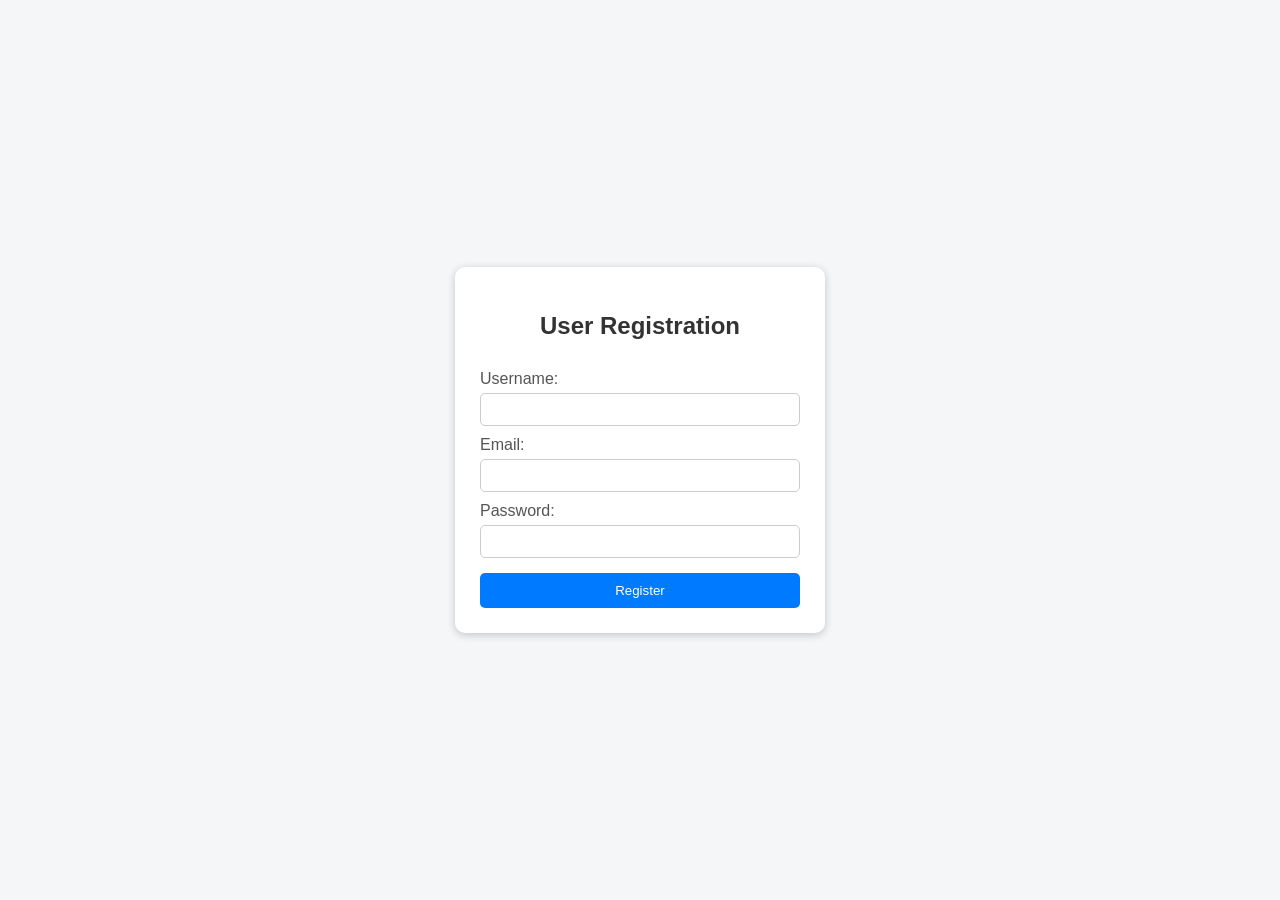
<file: index.html>
<!DOCTYPE html>
<html lang="en">
<head>
    <meta charset="UTF-8">
    <title>User Registration Form</title>
    <link rel="stylesheet" href="style.css">
</head>
<body>
    <div class="container">
        <h2>User Registration</h2>

        <form id="registration-form">
            <label for="username">Username:</label>
            <input type="text" id="username" required>

            <label for="email">Email:</label>
            <input type="email" id="email" required>

            <label for="password">Password:</label>
            <input type="password" id="password" required>

            <button type="submit">Register</button>
        </form>

        <!-- Feedback div (VERY IMPORTANT ID) -->
        <div id="feedback" class="feedback" style="display: none;"></div>
    </div>

    <script src="script.js"></script>
</body>
</html>
</file>
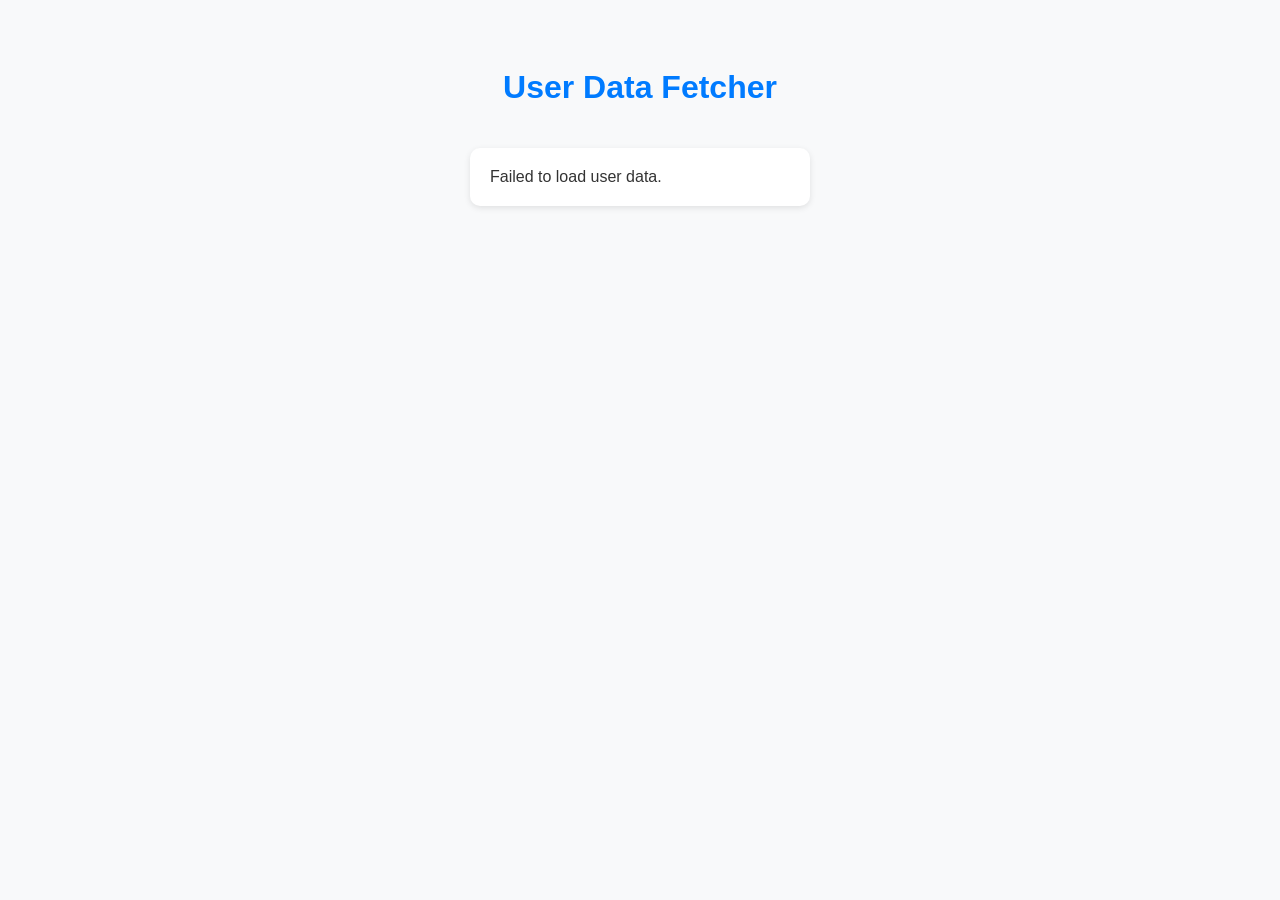
<file: fetch-data.html>
<!DOCTYPE html>
<html lang="en">
<head>
  <meta charset="UTF-8" />
  <meta name="viewport" content="width=device-width, initial-scale=1.0" />
  <title>Fetch User Data</title>
  <link rel="stylesheet" href="fetch-data.css" />
</head>
<body>
  <h1>User Data Fetcher</h1>
  <div id="api-data">Loading user data...</div>

  <script src="fetch-data.js"></script>
</body>
</html>
</file>
<file: style.css>
body {
  font-family: Arial, sans-serif;
  background-color: #f4f6f8;
  display: flex;
  justify-content: center;
  align-items: center;
  height: 100vh;
  margin: 0;
}

.container {
  background: #fff;
  padding: 25px;
  border-radius: 10px;
  box-shadow: 0 2px 8px rgba(0, 0, 0, 0.2);
  width: 320px;
}

h2 {
  text-align: center;
  color: #333;
}

form {
  display: flex;
  flex-direction: column;
}

label {
  margin-top: 10px;
  color: #555;
}

input {
  padding: 8px;
  margin-top: 5px;
  border: 1px solid #ccc;
  border-radius: 5px;
}

button {
  margin-top: 15px;
  padding: 10px;
  background-color: #007bff;
  color: white;
  border: none;
  border-radius: 5px;
  cursor: pointer;
}

button:hover {
  background-color: #0056b3;
}

.feedback {
  margin-top: 15px;
  font-weight: bold;
  display: none;
  text-align: center;
}
</file>
<file: fetch-data.css>
body {
  font-family: Arial, sans-serif;
  background-color: #f8f9fa;
  color: #333;
  text-align: center;
  padding: 40px;
}

h1 {
  color: #007bff;
}

#api-data {
  margin-top: 20px;
  padding: 20px;
  background-color: #ffffff;
  border-radius: 10px;
  box-shadow: 0 2px 6px rgba(0, 0, 0, 0.1);
  display: inline-block;
  text-align: left;
  min-width: 300px;
}

ul {
  list-style-type: none;
  padding: 0;
}

li {
  background: #e9ecef;
  margin: 8px 0;
  padding: 10px;
  border-radius: 6px;
}
</file>
